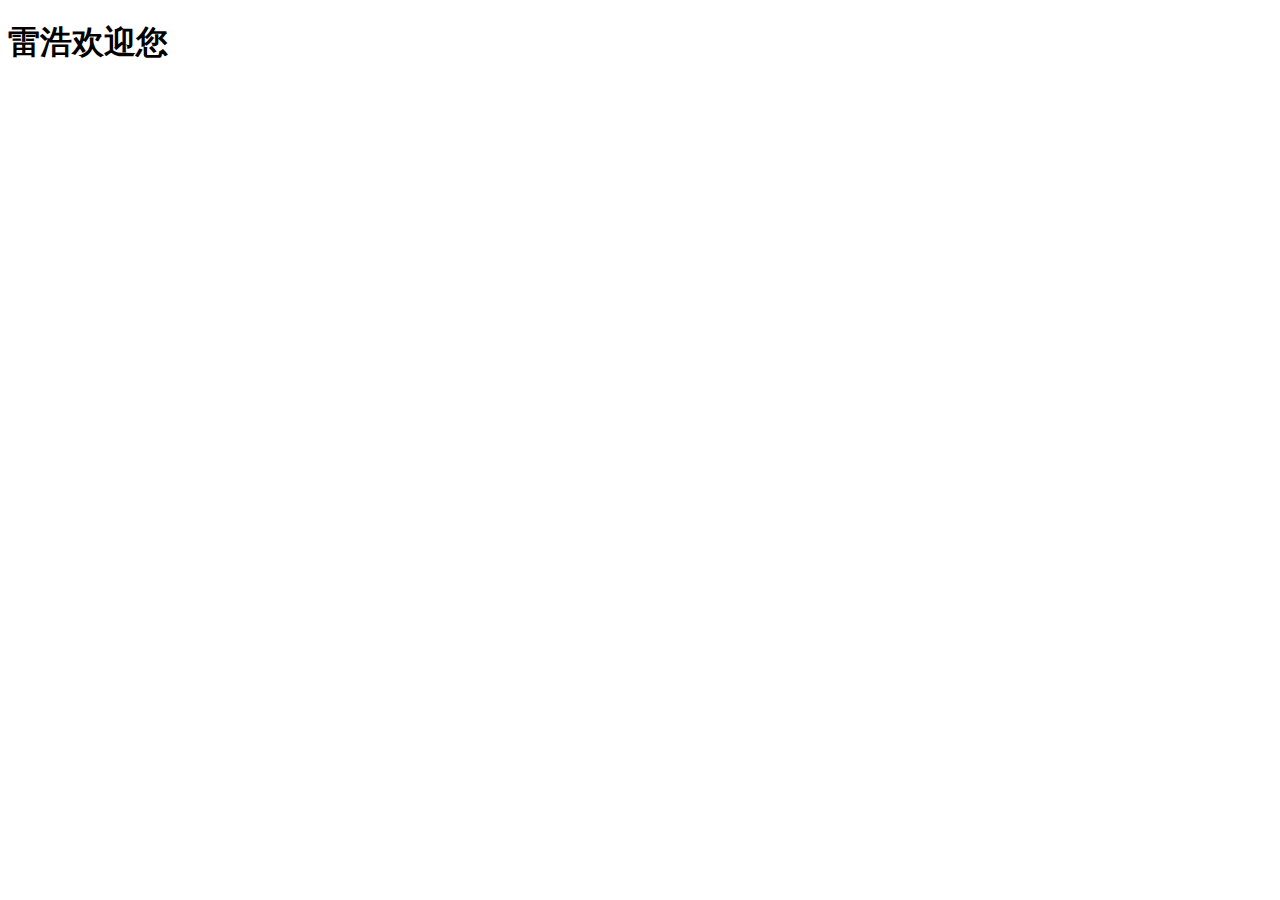
<file: HTML/index.html>
<!DOCTYPE html>
<html lang="en">
<head>
    <meta charset="UTF-8">
    <meta http-equiv="X-UA-Compatible" content="IE=edge">
    <meta name="viewport" content="width=device-width, initial-scale=1.0">
    <title>Document</title>
</head>
<body>
    <h1>雷浩欢迎您</h1>
</body>
</html>
</file>
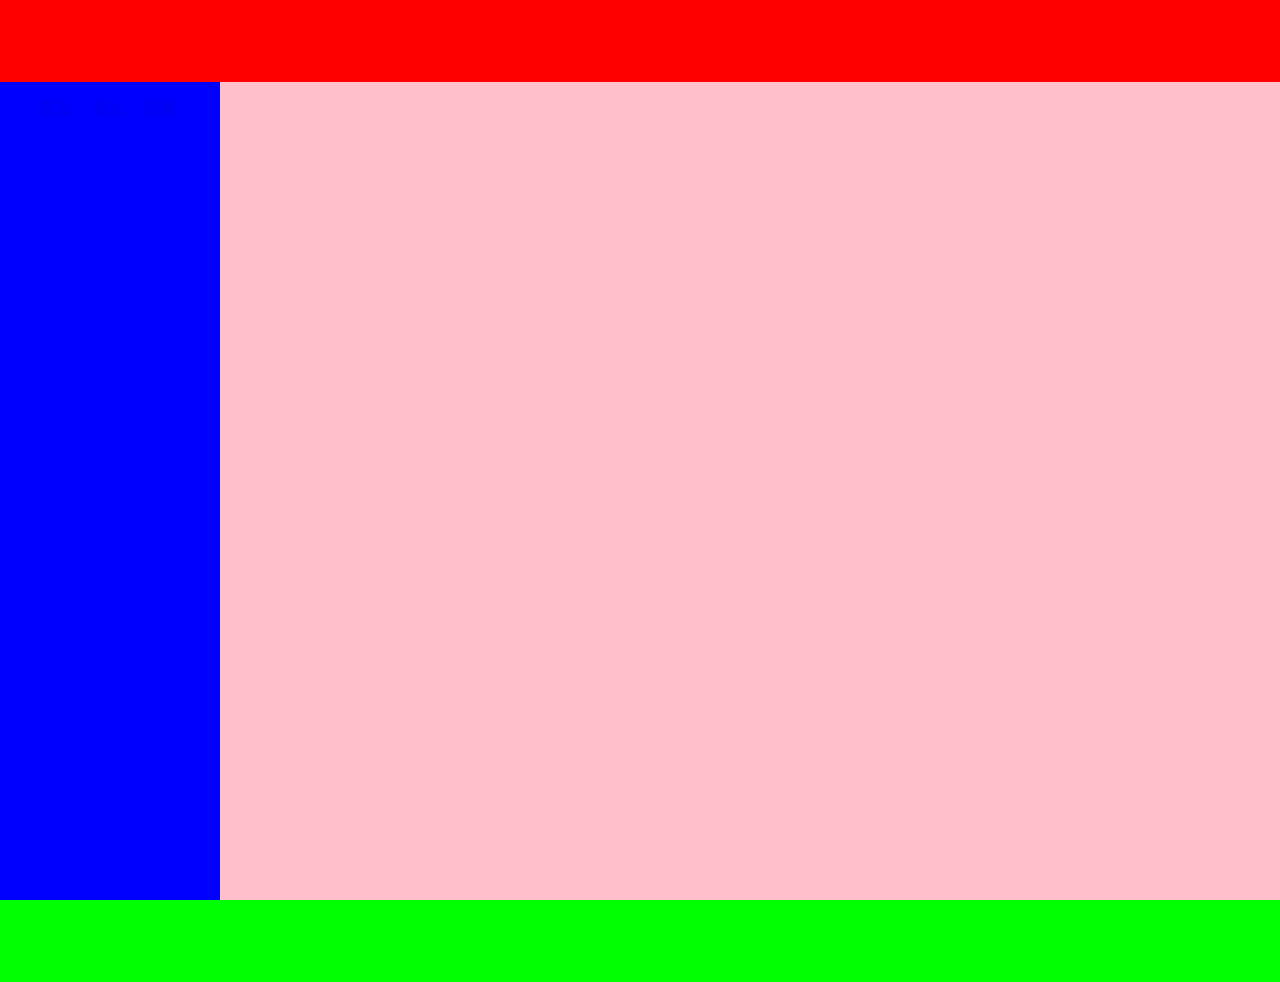
<file: HTML/main.html>
<!DOCTYPE html>
<html>
    <head>
        <meta charset="utf-8"/>
        <meta name="keyword" content="学院 专业 工程">
        <meta name = "description" content="FJUT">
        <meta name = "haohao" content="haohao少年"/>
        <link rel="stylesheet" href="../CSS/main.css">
        <title>邮箱</title>
    </head>
    <body>
        <div class="page-main">
            <div class="page-top"></div>
            <div class="page-content"></div>
            <div class="content-cont">
                <div class="sidebar">
                    <ul>
                        <li><a href="./index.html" target="fm">首页</a></li>
                        <li><a href="./music.html" target="fm">音乐</a></li>
                        <li><a href="./vidio.html" target="fm">视频</a></li>
                    </ul>
                </div>
                <div class="rigth">
                    <iframe src="./vidio.html" name = "fm" class="full-screen" frameborder="0"></iframe>
                </div>
            </div>
            
        </div>
    </body>

    <script>
    </script>
</html>
</file>
<file: CSS/main.css>
html,body{
  position:relative;
  width: 100%;
  height: 100%;
      /* 边框 */
  margin:0px;

}
div{
  box-sizing: border-box;
  /* 123 */
}
/* 2223 */

.page-main{
  padding-top:82px;
position:relative;
width: 100%;
height: 100%;
background-color: #ccc;
}
.page-main .page-top{
  position:absolute;
  top: 0px;
  width: 100%;
  height: 82px;
  background-color: #ff0000;

}
.page-main  .page-content{
  position:absolute;
  width: 100%;
  height: 100%;
  background-color: #00ff00;
}

.content-cont{
  
  position:relative;
  width: 100%;
  height: 100%;
  background-image: url();
  background-repeat: no-repeat;
  background-size: cover;
  padding-left: 220px;

}

.sidebar{
  position:absolute;
  left: 0px;
  width: 220px;
  height: 100%;
  background-color: blue;
}

.rigth{
  position:relative;
  width: 100%;
  height: 100%;
  background-color:pink;
}

li{
  float: left;
  list-style: none;
  margin-right: 20px;
}

.full-screen{
  position: relative;
  width: 100%;
  height: 100%;
}
</file>
